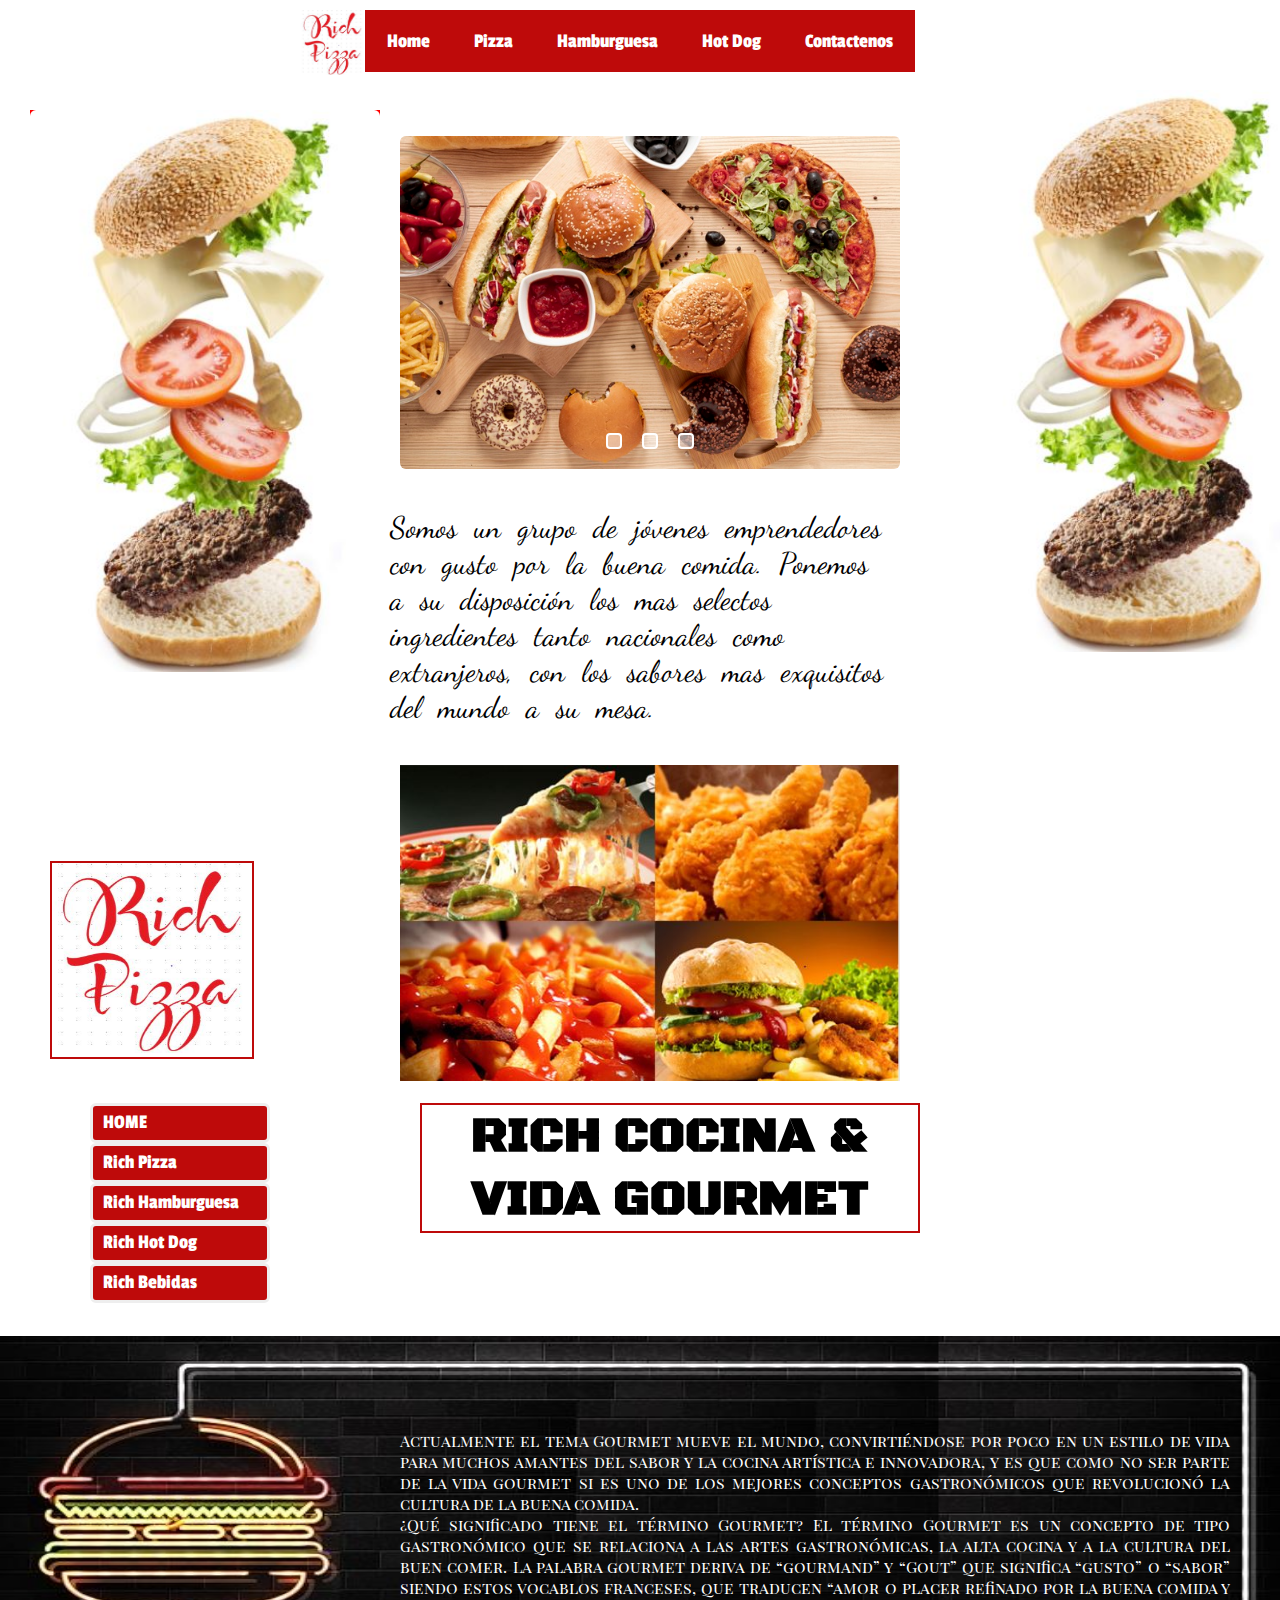
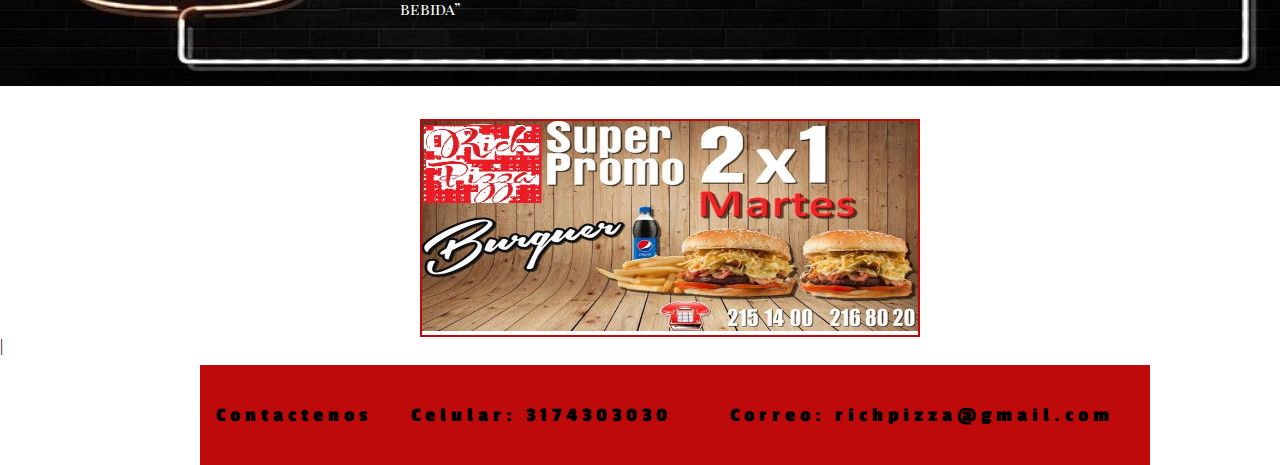
<file: index.html>
<!DOCTYPE html>
<html lang="es">

<head>
    <link href="https://fonts.googleapis.com/css?family=Passion+One&display=swap" rel="stylesheet">
    <link href="https://fonts.googleapis.com/css?family=Alfa+Slab+One&display=swap" rel="stylesheet">
    <link href="https://fonts.googleapis.com/css?family=Black+Ops+One&display=swap" rel="stylesheet">
    <link href="https://fonts.googleapis.com/css?family=Dancing+Script&display=swap" rel="stylesheet">
    <link href="https://fonts.googleapis.com/css?family=Playfair+Display+SC&display=swap" rel="stylesheet">
    <link rel="shortcut icon" href="IMAGES/descarga.JPG" type="image/x-icon">
    <link rel="stylesheet" href="ESTILOS\stylesheet.css">
    <!--aqui se muestra la hoja de estilo -->
    <meta charset="utf-8" />
    <title>RICHHOME</title>
</head>
<header>
    <title align="center">
        <h1>RICHHOME</h1>
    </title>
</header>

<body>
    <div id="header">
        <!-- Aqui se modifica el menu horizontal -->
        <ul class="nav">
            <li><img src="IMAGES\descarga.JPG" width="65px" height="65px"></li>
            <li><a href="index.html">Home</a></li>
            <li><a href="RICHPIZZA.html"> Pizza</a></li>
            <li><a href="RICHHAMBURGUESA.html"> Hamburguesa</a></li>
            <li><a href="RICHHOTDOG.html"> Hot Dog</a></li>
            <li><a href="RICHCONTACTO.html">Contactenos</a></li>
        </ul>
    </div>
    <!--aqui finaliza menu-->
    <section class="plantillas1">
        <div class="plantilla1_1">
            <img src="IMAGES/plantilla6.JPG" alt="">
        </div>
    </section>
    <section class="plantillas2">
        <div class="plantilla1_2">
            <img src="IMAGES/plantilla6.JPG" alt="">
        </div>
    </section>
    <div class="container-all1">

        <input type="radio" id="1" name="image-slide" hidden />
        <input type="radio" id="2" name="image-slide" hidden />
        <input type="radio" id="3" name="image-slide" hidden />

        <div class="slide">

            <div class="item-slide">
                <img src="IMAGES/home1.jpg">
            </div>

            <div class="item-slide">
                <img src="IMAGES/home2.jpg">
            </div>

            <div class="item-slide">
                <img src="IMAGES/home3.jpg">
            </div>

        </div>

        <div class="pagination">

            <label class="pagination-item" for="1">
                <img src="IMAGES/home1.jpg">
            </label>

            <label class="pagination-item" for="2">
                <img src="IMAGES/home2.jpg">
            </label>

            <label class="pagination-item" for="3">
                <img src="IMAGES/home3.jpg">
            </label>

        </div>

    </div>
    <div class="texto-central1">

        <p>Somos un grupo de jóvenes emprendedores con gusto por la buena comida.
            Ponemos a su disposición los mas selectos ingredientes tanto nacionales como extranjeros,
            con los sabores mas exquisitos del mundo a su mesa.</p>
    </div>
    <div class="img_home">
        <img src="IMAGES/home.JPG" alt="">
        <div class="hover_home">
            <img src="IMAGES/hover.png" alt="">
            <p>Pide tu orden con !RICH-PIZZA¡</p>
        </div>
    </div>
    <div class="logo-central">
        <table id="imagen1" border="1">
            <!-- Aqui se modifica la imagen de la parte izquierda -->
            <td><img src="IMAGES\descarga.JPG" width=200px" height="190px"></td>
        </table>
    </div>
    <div class="iframe-central">
        <table id="imagen3" border="1">
            <!-- Aqui se modifica el video de la parte dereha -->
            <iframe width="300" height="200" src="https://www.youtube.com/embed/uAfPixdSld8" frameborder="0"
                allow="accelerometer; autoplay; encrypted-media; gyroscope; picture-in-picture"
                allowfullscreen></iframe>
        </table>
    </div>

    <div id="verti">
        <!-- Aqui inicia el menu vertical-->
        <nav class="vertical">
            <ul>
                <li><a href="index.html">HOME</a>
                </li>
                <li><a href="RICHPIZZA.html">Rich
                        Pizza</a></li>
                <li><a href="RICHHAMBURGUESA.html">Rich
                        Hamburguesa</a></li>
                <li><a href="RICHHOTDOG.html">Rich
                        Hot Dog</a></li>
                <li><a href="RICHBEBIDAS.html">Rich
                        Bebidas</a></li>
            </ul>
        </nav>
    </div><!-- Aqui termina menu vertical -->
    <table id="contenido" border="1">
        <tr>
            <td align="center">RICH COCINA & VIDA GOURMET </td>
        </tr>
    </table>
    <table id="introduccion1" border="1">
        <section class="fondo_home">
            <img src="IMAGES/fondo.jpg" alt="">
            <div class="texto_home">
                <P>Actualmente el tema Gourmet mueve el mundo, convirtiéndose por poco en un estilo de vida para muchos
                    amantes
                    del
                    sabor y la cocina artística e innovadora, y es que como no ser parte de la vida gourmet si es uno de
                    los
                    mejores conceptos
                    gastronómicos que revolucionó la cultura de la buena comida.<br>¿Qué significado tiene el término
                    Gourmet?
                    El término Gourmet es un concepto de tipo gastronómico que se relaciona a las artes gastronómicas,
                    la alta
                    cocina y a la cultura
                    del buen comer.
                    La palabra gourmet deriva de “gourmand” y “Gout” que significa “gusto” o “sabor” siendo estos
                    vocablos
                    franceses, que traducen
                    “amor o placer refinado por la buena comida y bebida”</P>
            </div>
        </section>
        <tr>
            <td align="center"><img src="IMAGES\promo.JPG" width="550px" height="210px"></td>
        </tr>
    </table>
</body>
<footer> |
    <table id="tabla" cellpaddin="0" cellspacing="0" bordercolor="#000000">
        <tr>
            <td rowspan="2" valign="middle" align="left">Contactenos</td>
            <td rowspan="2" valign="middle" align="center">Celular: 3174303030</td>
            <td rowspan="2" valign="middle" align="right">Correo: richpizza@gmail.com</td>
        </tr>
    </table>
</footer>

</html>
</file>
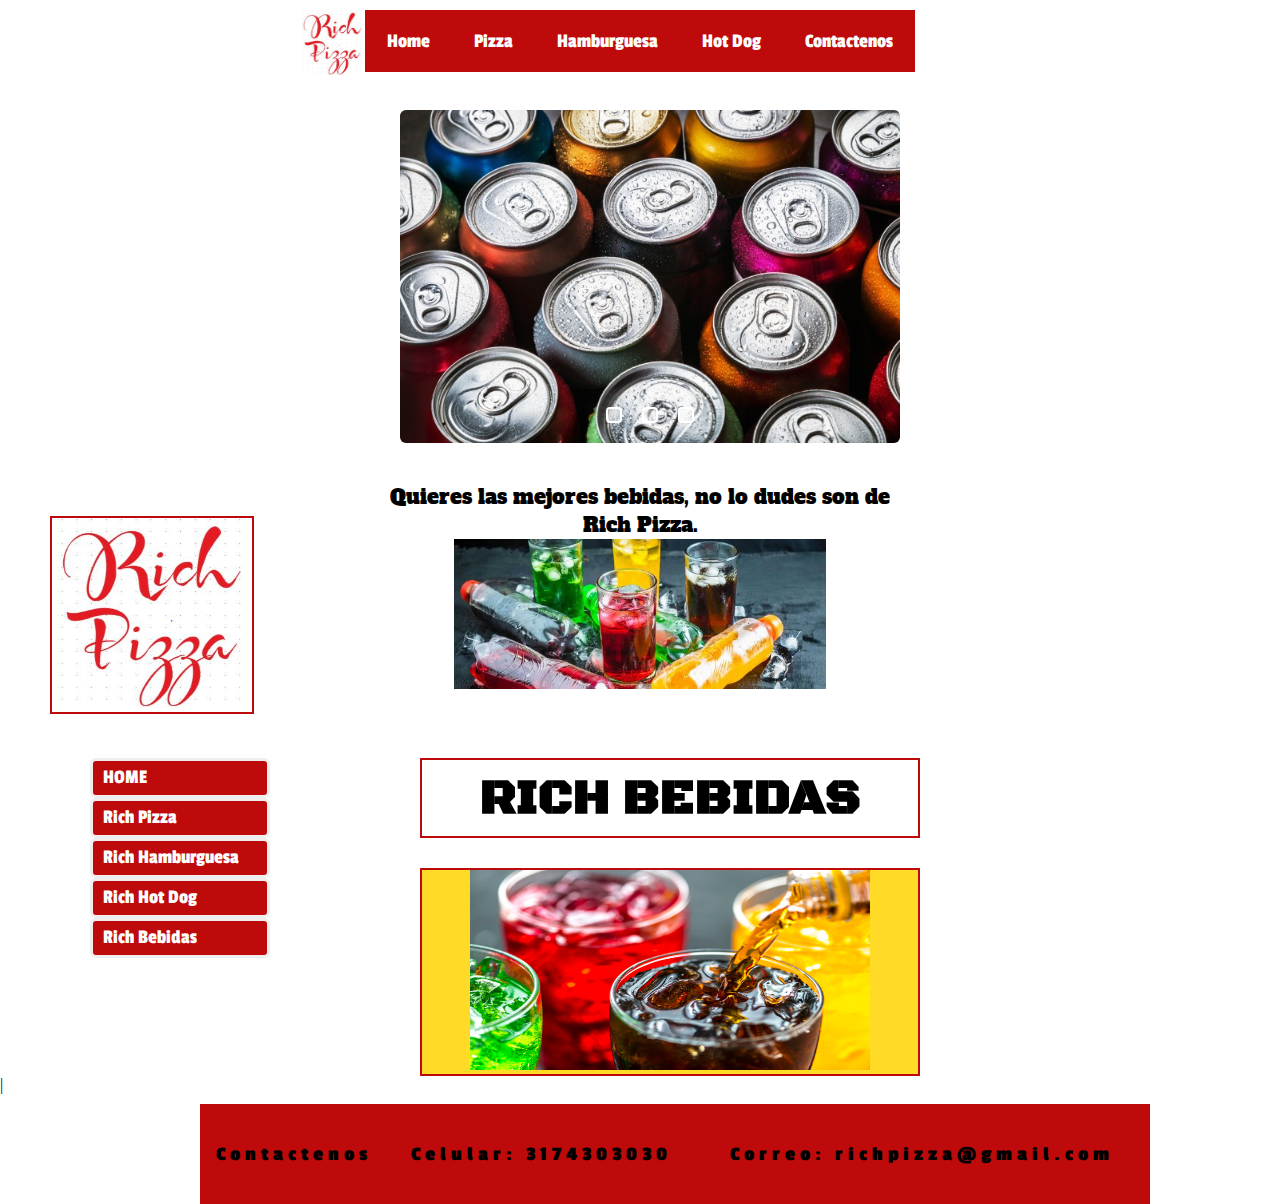
<file: RICHBEBIDAS.html>
<!DOCTYPE html>
<html lang="es">

<head>
    <link href="https://fonts.googleapis.com/css?family=Passion+One&display=swap" rel="stylesheet">
    <link href="https://fonts.googleapis.com/css?family=Alfa+Slab+One&display=swap" rel="stylesheet">
    <link href="https://fonts.googleapis.com/css?family=Black+Ops+One&display=swap" rel="stylesheet">
    <link rel="shortcut icon" href="IMAGES/descarga.JPG" type="image/x-icon">
    <link rel="stylesheet" href="ESTILOS\stylesheet.css">
    <meta charset="utf-8" />
    <title>RICHBEBIDAS</title>
</head>
<header>
    <title align="center">
        <h1>RICHBEBIDAS</h1>
    </title>
</header>

<body>
    <div id="header">
        <!-- Aqui se modifica el menu horizontal -->
        <ul class="nav">
            <li><img src="IMAGES\descarga.JPG" width="65px" height="65px"></li>
            <li><a href="index.html">Home</a></li>
            <li><a href="">Pizza</a></li>
            <li><a href="">Hamburguesa</a></li>
            <li><a href="">Hot Dog</a></li>
            <li><a href="">Contactenos</a></li>
        </ul>
    </div>
    <!--aqui finaliza menu-->
    <div class="container-all">

        <input type="radio" id="1" name="image-slide" hidden />
        <input type="radio" id="2" name="image-slide" hidden />
        <input type="radio" id="3" name="image-slide" hidden />

        <div class="slide">

            <div class="item-slide">
                <img src="IMAGES/bebida1.jpg">
            </div>

            <div class="item-slide">
                <img src="IMAGES/bebida2.jpg">
            </div>

            <div class="item-slide">
                <img src="IMAGES/bebida3.jpg">
            </div>

        </div>

        <div class="pagination">

            <label class="pagination-item" for="1">
                <img src="IMAGES/bebida1.jpg">
            </label>

            <label class="pagination-item" for="2">
                <img src="IMAGES/bebida2.jpg">
            </label>

            <label class="pagination-item" for="3">
                <img src="IMAGES/bebida3.jpg">
            </label>

        </div>

    </div>

    <div class="texto-central">
        <center>
            <p>Quieres las mejores bebidas, no lo dudes son de Rich Pizza.</p>
            <img src="IMAGES/cartel2.jpg" height="150px" alt="">
        </center>
    </div>
    <div class="logo-central">
        <table id="imagen1" border="1">
            <!-- Aqui se modifica la imagen de la parte izquierda -->
            <td><img src="IMAGES\descarga.JPG" width=200px" height="190px"></td>
        </table>
    </div>
    <div class="iframe-central">
        <table id="imagen3" border="1">
            <!-- Aqui se modifica el video de la parte dereha -->
            <iframe width="300" height="200" src="https://www.youtube.com/embed/q7OcgT89oqM" frameborder="0"
                allow="accelerometer; autoplay; encrypted-media; gyroscope; picture-in-picture"
                allowfullscreen></iframe>
        </table>
    </div>

    <div id="verti">
        <!-- Aqui inicia el menu vertical-->
        <nav class="vertical">
            <ul>
                <li><a href="index.html">HOME</a>
                </li>
                <li><a href="RICHPIZZA.html">Rich
                        Pizza</a></li>
                <li><a href="RICHHAMBURGUESA.html">Rich
                        Hamburguesa</a></li>
                <li><a href="RICHHOTDOG.html">Rich
                        Hot Dog</a></li>
                <li><a href="RICHBEBIDAS.html">Rich
                        Bebidas</a></li>
            </ul>
        </nav>
    </div><!-- Aqui termina menu vertical -->
    <table id="contenido" border="1">
        <tr>
            <td align="center">RICH BEBIDAS</td>
        </tr>
    </table>
    <table id="introduccion" border="1">
        <tr>
            <td align="center"><img src="IMAGES\bebida.jpg" width="400px" height="200px"></td>
        </tr>
    </table>
</body>
<footer> |
    <table id="tabla" cellpaddin="0" cellspacing="0" bordercolor="#000000">
        <tr>
            <td rowspan="2" valign="middle" align="left">Contactenos</td>
            <td rowspan="2" valign="middle" align="center">Celular: 3174303030</td>
            <td rowspan="2" valign="middle" align="right">Correo: richpizza@gmail.com</td>
        </tr>
    </table>
</footer>

</html>
</file>
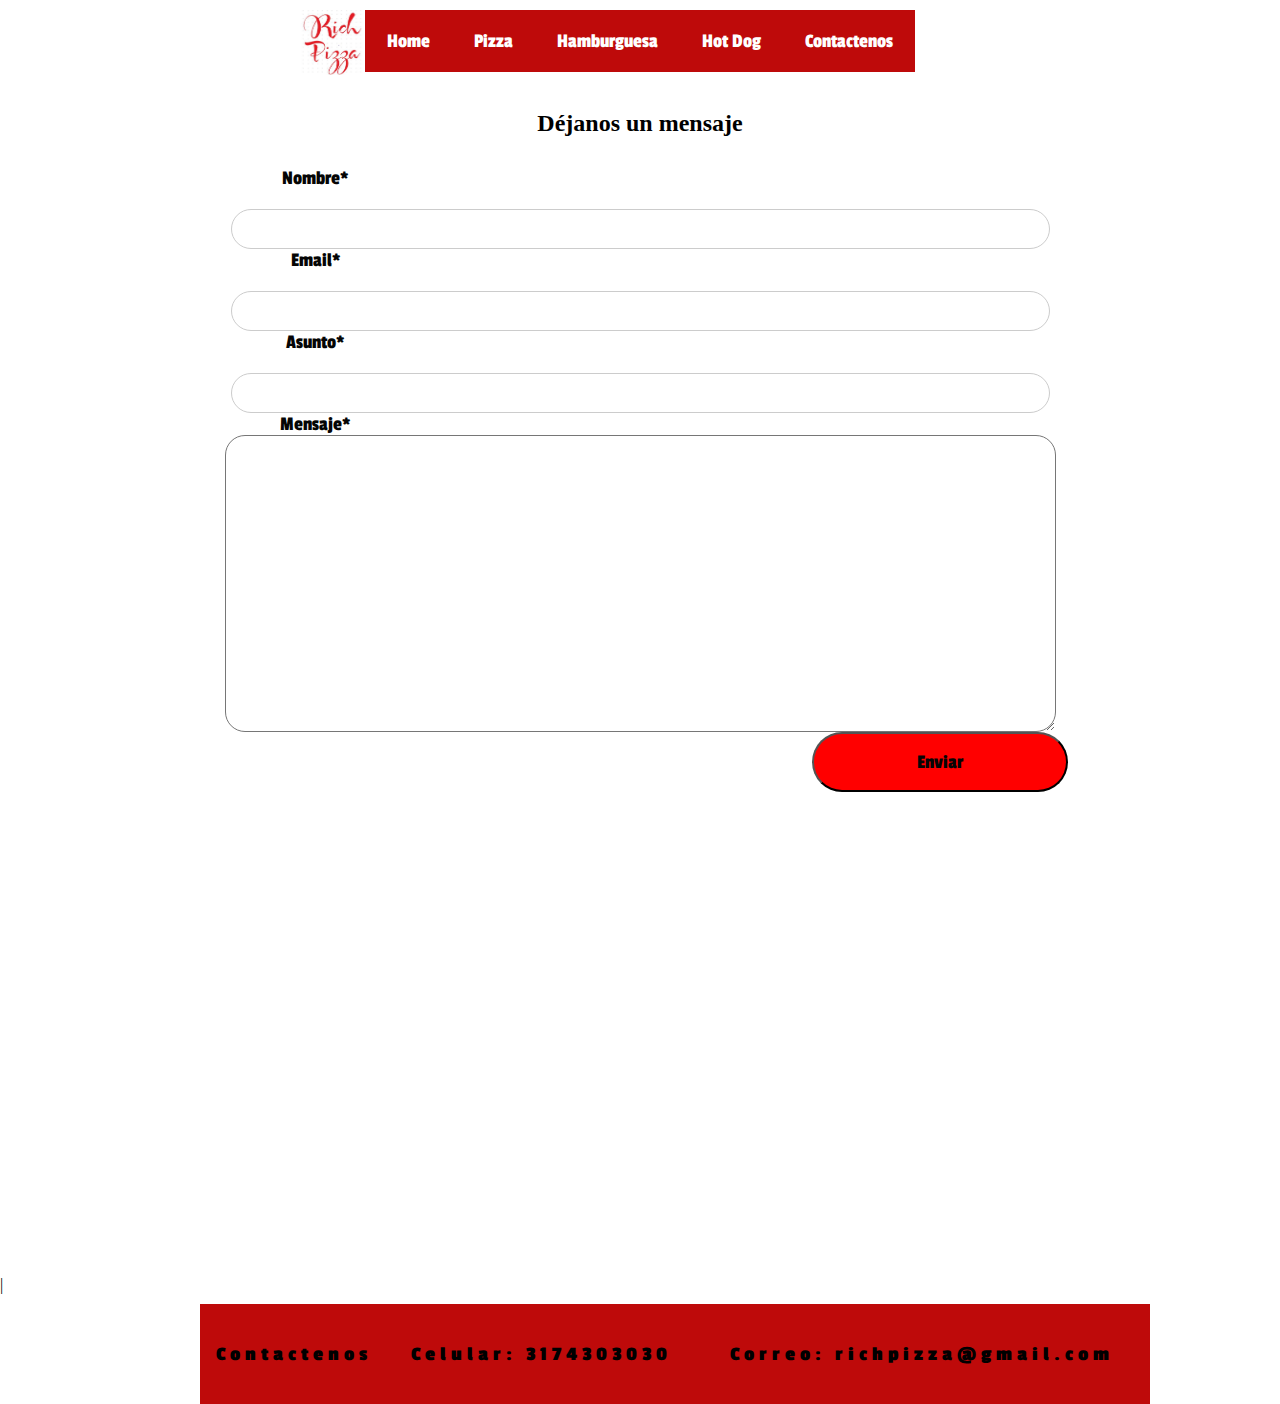
<file: RICHCONTACTO.html>
<!DOCTYPE html>
<html lang="es">

<head>
    <link href="https://fonts.googleapis.com/css?family=Passion+One&display=swap" rel="stylesheet">
    <link href="https://fonts.googleapis.com/css?family=Alfa+Slab+One&display=swap" rel="stylesheet">
    <link href="https://fonts.googleapis.com/css?family=Black+Ops+One&display=swap" rel="stylesheet">
    <link rel="shortcut icon" href="IMAGES/descarga.JPG" type="image/x-icon">
    <link rel="stylesheet" href="ESTILOS\stylesheet.css">
    <!--aqui se muestra la hoja de estilo -->
    <meta charset="utf-8" />
    <title>RICHCONTACTO</title>
</head>
<header>
    <title align="center">
        <h1>RICHCONTACTO</h1>
    </title>
</header>

<body>

    <div id="header">
        <!-- Aqui se modifica el menu horizontal -->
        <ul class="nav">
            <li><img src="IMAGES\descarga.JPG" width="65px" height="65px"></li>
            <li><a href="index.html">Home</a></li>
            <li><a href="RICHPIZZA.html"> Pizza</a></li>
            <li><a href="RICHHAMBURGUESA.html"> Hamburguesa</a></li>
            <li><a href="RICHHOTDOG.html"> Hot Dog</a></li>
            <li><a href="RICHCONTACTO.html">Contactenos</a></li>
        </ul>
    </div>

    <section class="contacto">
        <div class="mensaje">
            <h2>Déjanos un mensaje</h2>
        </div>
        <div class="input-nombre">
            <label> Nombre*</label><br>
            <input type="text" name="nombre" value="" size="100"
                class="wpcf7-form-control wpcf7-text wpcf7-validates-as-required input-text" aria-required="true"
                aria-invalid="false">
        </div>
        <div class="input-email">
            <label> Email*</label><br>
            <input type="text" name="email" value="" size="100"
                class="wpcf7-form-control wpcf7-text wpcf7-validates-as-required input-text" aria-required="true"
                aria-invalid="false">
        </div>
        <div class="input-asunto">
            <label> Asunto*</label><br>
            <input type="text" name="asunto" value="" size="100"
                class="wpcf7-form-control wpcf7-text wpcf7-validates-as-required input-text" aria-required="true"
                aria-invalid="false">
        </div>
        <div class="input-mensaje">
            <label> Mensaje*</label><br>
            <textarea name="mensaje" cols="40" rows="10" class="wpcf7-form-control wpcf7-textarea" aria-invalid="false"
                style="margin: 0px; width: 831px; height: 297px;"></textarea>
        </div>
        <div class="boton">
            <button>Enviar</button>
        </div>
    </section>
    <section class="mapa">
        <div class="map">
            <iframe
                src="https://www.google.com/maps/embed?pb=!1m18!1m12!1m3!1d254508.39280650613!2d-74.24789655790043!3d4.648625943737085!2m3!1f0!2f0!3f0!3m2!1i1024!2i768!4f13.1!3m3!1m2!1s0x8e3f9bfd2da6cb29%3A0x239d635520a33914!2zQm9nb3TDoQ!5e0!3m2!1ses-419!2sco!4v1587751224981!5m2!1ses-419!2sco"
                width="600" height="450" frameborder="0" style="border:0;" allowfullscreen="" aria-hidden="false"
                tabindex="0"></iframe>
        </div>
    </section>
</body>
<footer> |
    <table id="tabla" cellpaddin="0" cellspacing="0" bordercolor="#000000">
        <tr>
            <td rowspan="2" valign="middle" align="left">Contactenos</td>
            <td rowspan="2" valign="middle" align="center">Celular: 3174303030</td>
            <td rowspan="2" valign="middle" align="right">Correo: richpizza@gmail.com</td>
        </tr>
    </table>
</footer>

</html>
</file>
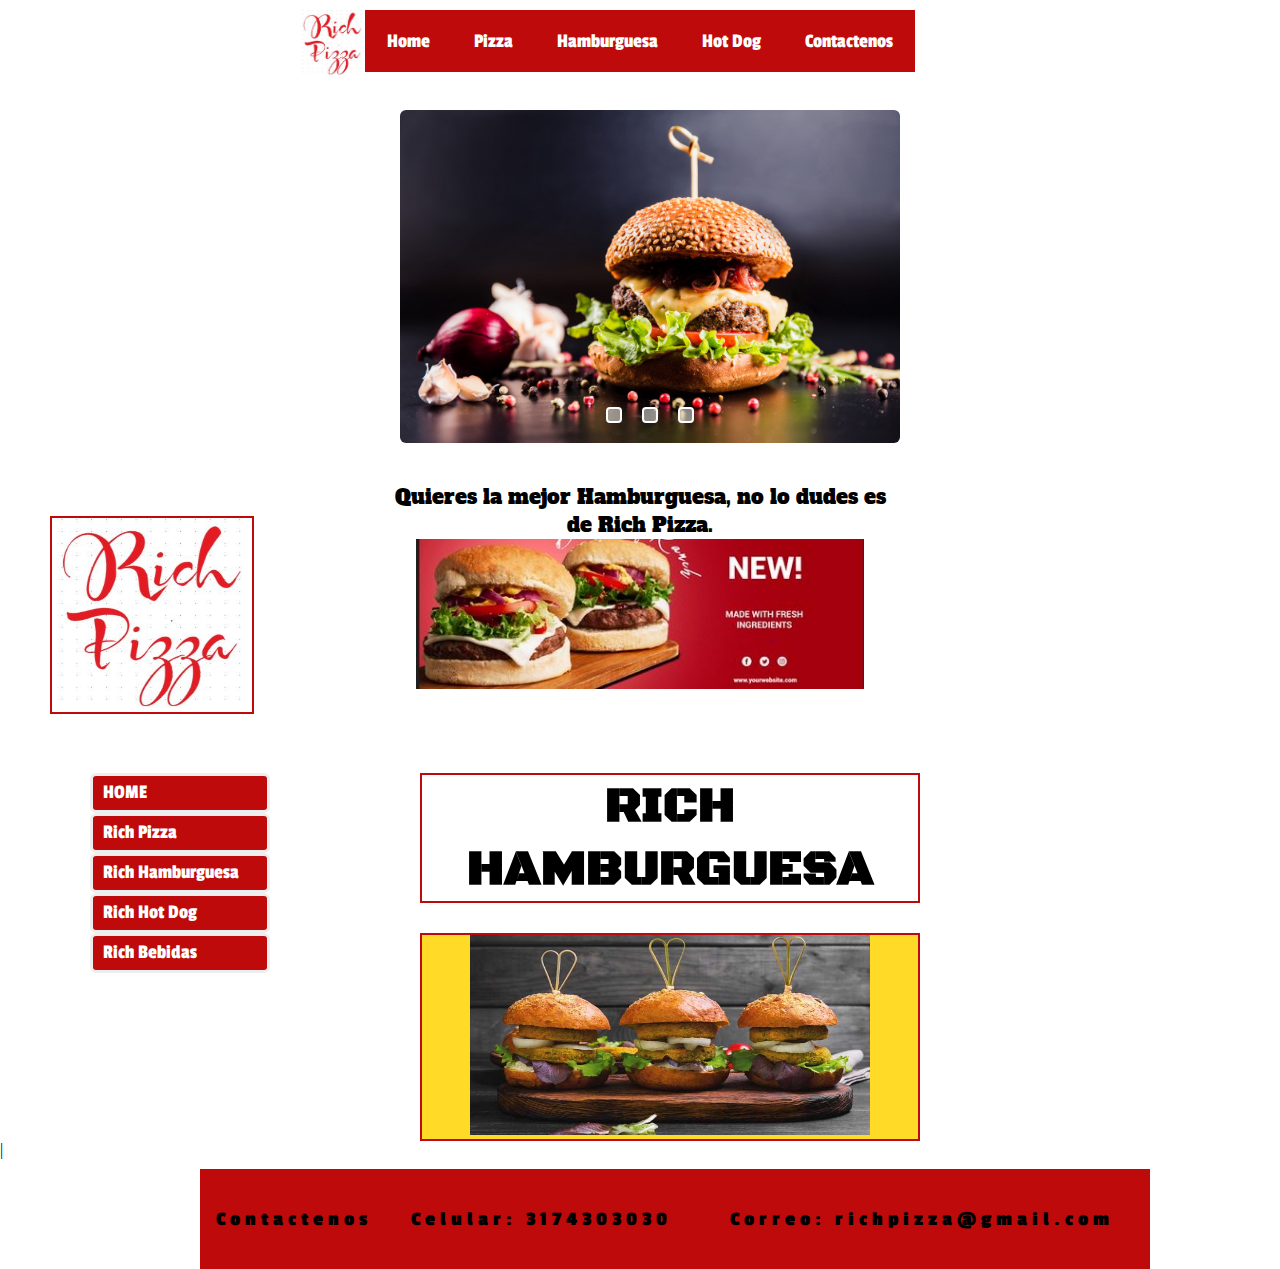
<file: RICHHAMBURGUESA.html>
<!DOCTYPE html>
<html lang="es">

<head>
    <link href="https://fonts.googleapis.com/css?family=Passion+One&display=swap" rel="stylesheet">
    <link href="https://fonts.googleapis.com/css?family=Alfa+Slab+One&display=swap" rel="stylesheet">
    <link href="https://fonts.googleapis.com/css?family=Black+Ops+One&display=swap" rel="stylesheet">
    <link rel="shortcut icon" href="IMAGES/descarga.JPG" type="image/x-icon">
    <link rel="stylesheet" href="ESTILOS\stylesheet.css">
    <!--aqui se muestra la hoja de estilo -->
    <meta charset="utf-8" />
    <title>RICHHAMBURGUESA</title>
</head>
<header>
    <title align="center">
        <h1>RICHHAMBURGUESA</h1>
    </title>
</header>

<body>
    <div id="header">
        <!-- Aqui se modifica el menu horizontal -->
        <ul class="nav">
            <li><img src="IMAGES\descarga.JPG" width="65px" height="65px"></li>
            <li><a href="index.html">Home</a></li>
            <li><a href="RICHPIZZA.html"> Pizza</a></li>
            <li><a href="RICHHAMBURGUESA.html"> Hamburguesa</a></li>
            <li><a href="RICHHOTDOG.html"> Hot Dog</a></li>
            <li><a href="RICHCONTACTO.html">Contactenos</a></li>
        </ul>
    </div>
    <!--aqui finaliza menu-->
    <div class="container-all">

        <input type="radio" id="1" name="image-slide" hidden />
        <input type="radio" id="2" name="image-slide" hidden />
        <input type="radio" id="3" name="image-slide" hidden />

        <div class="slide">

            <div class="item-slide">
                <img src="IMAGES/hamburguesa1.jpg">
            </div>

            <div class="item-slide">
                <img src="IMAGES/hamburguesa2.jpg">
            </div>

            <div class="item-slide">
                <img src="IMAGES/hamburguesa3.jpg">
            </div>

        </div>

        <div class="pagination">

            <label class="pagination-item" for="1">
                <img src="IMAGES/hamburguesa1.jpg">
            </label>

            <label class="pagination-item" for="2">
                <img src="IMAGES/hamburguesa2.jpg">
            </label>

            <label class="pagination-item" for="3">
                <img src="IMAGES/hamburguesa3.jpg">
            </label>

        </div>

    </div>
    <div class="texto-central">
        <center>
            <p>Quieres la mejor Hamburguesa, no lo dudes es de Rich Pizza.</p>
            <img src="IMAGES/cartel3.jpg" height="150px" alt="">
        </center>
    </div>
    <div class="logo-central">
        <table id="imagen1" border="1">
            <!-- Aqui se modifica la imagen de la parte izquierda -->
            <td><img src="IMAGES\descarga.JPG" width=200px" height="190px"></td>
        </table>
    </div>
    <div class="iframe-central">
        <table id="imagen3" border="1">
            <!-- Aqui se modifica el video de la parte dereha -->
            <iframe width="360" height="215" src="https://www.youtube.com/embed/dA0VGEbbw4g" frameborder="0"
                allow="accelerometer; autoplay; encrypted-media; gyroscope; picture-in-picture"
                allowfullscreen></iframe>   
        </table>
    </div>

    <div id="verti">
        <!-- Aqui inicia el menu vertical-->
        <nav class="vertical">
            <ul>
                <li><a href="index.html">HOME</a>
                </li>
                <li><a href="RICHPIZZA.html">Rich
                        Pizza</a></li>
                <li><a href="RICHHAMBURGUESA.html">Rich
                        Hamburguesa</a></li>
                <li><a href="RICHHOTDOG.html">Rich
                        Hot Dog</a></li>
                <li><a href="RICHBEBIDAS.html">Rich
                        Bebidas</a></li>
            </ul>
        </nav>
    </div><!-- Aqui termina menu vertical -->
    <table id="contenido" border="1">
        <tr>
            <td align="center">RICH HAMBURGUESA</td>
        </tr>
    </table>
    <table id="introduccion" border="1">
        <tr>
            <td align="center"><img src="IMAGES\hamburguesa.jpg" width="400px" height="200px"></td>
        </tr>
    </table>
</body>
<footer> |
    <table id="tabla" cellpaddin="0" cellspacing="0" bordercolor="#000000">
        <tr>
            <td rowspan="2" valign="middle" align="left">Contactenos</td>
            <td rowspan="2" valign="middle" align="center">Celular: 3174303030</td>
            <td rowspan="2" valign="middle" align="right">Correo: richpizza@gmail.com</td>
        </tr>
    </table>
</footer>

</html>
</file>
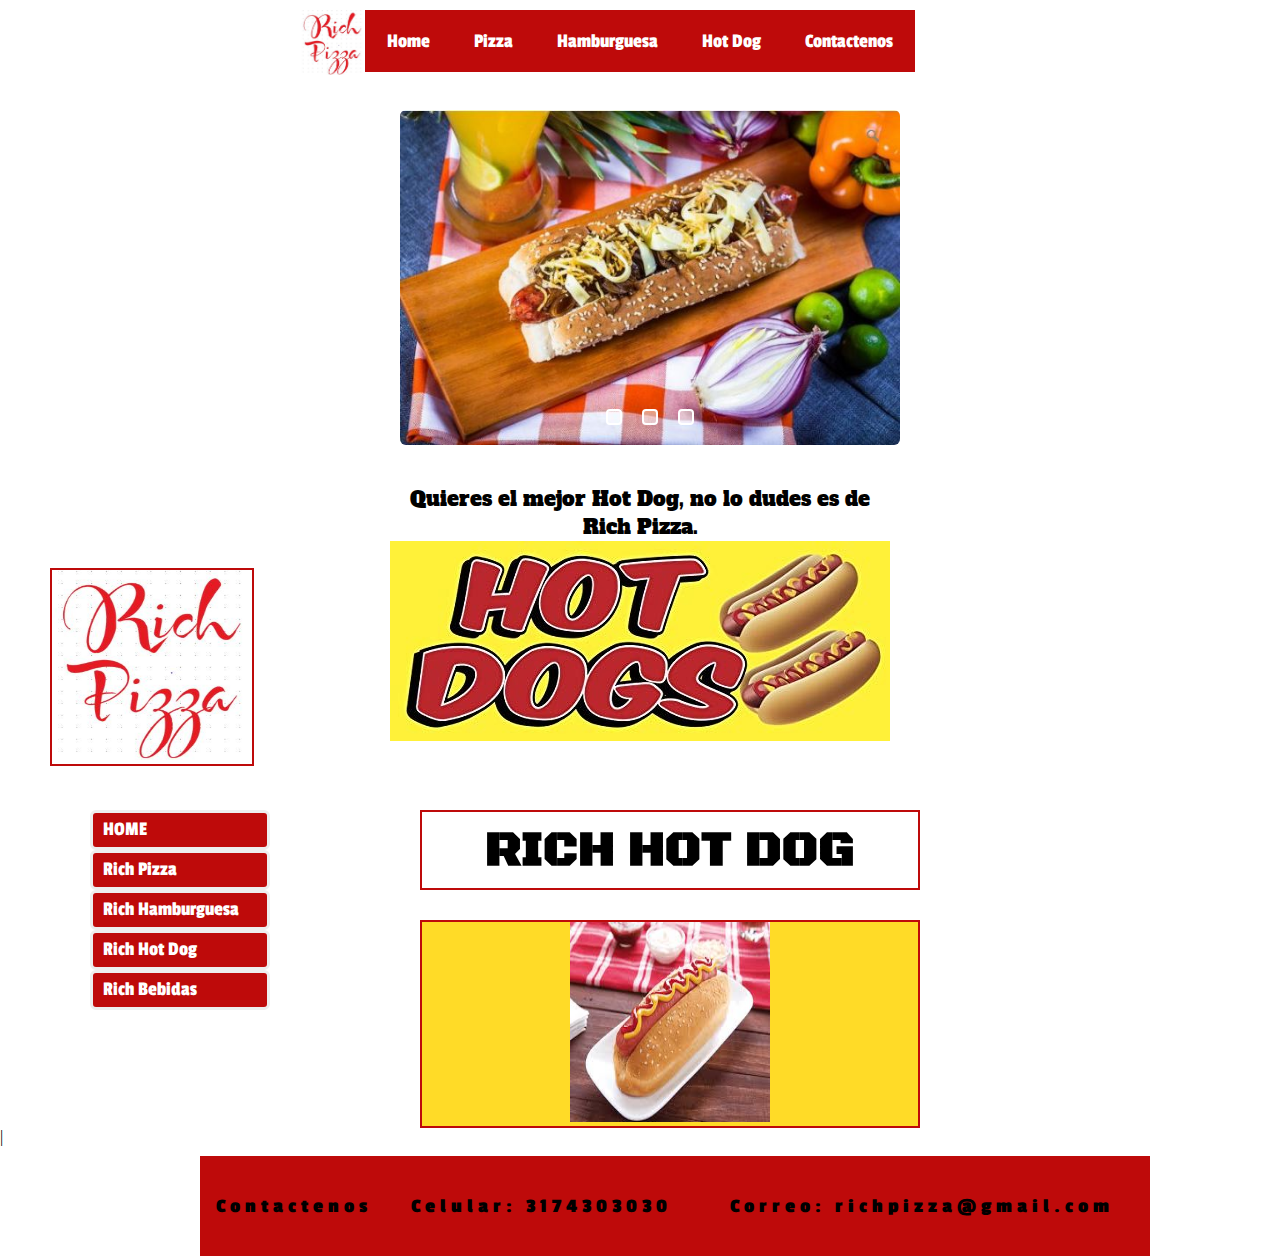
<file: RICHHOTDOG.html>
<!DOCTYPE html>
<html lang="es">

<head>
    <link href="https://fonts.googleapis.com/css?family=Passion+One&display=swap" rel="stylesheet">
    <link href="https://fonts.googleapis.com/css?family=Alfa+Slab+One&display=swap" rel="stylesheet">
    <link href="https://fonts.googleapis.com/css?family=Black+Ops+One&display=swap" rel="stylesheet">
    <link rel="shortcut icon" href="IMAGES/descarga.JPG" type="image/x-icon">
    <link rel="stylesheet" href="ESTILOS\stylesheet.css">
    <!--aqui se muestra la hoja de estilo -->
    <meta charset="utf-8" />
    <title>RICHHOTDOG</title>
</head>
<header>
    <title align="center">
        <h1>RICHHOTDOG</h1>
    </title>
</header>

<body>
    <div id="header">
        <!-- Aqui se modifica el menu horizontal -->
        <ul class="nav">
            <li><img src="IMAGES\descarga.JPG" width="65px" height="65px"></li>
            <li><a href="index.html">Home</a></li>
            <li><a href="RICHPIZZA.html"> Pizza</a></li>
            <li><a href="RICHHAMBURGUESA.html"> Hamburguesa</a></li>
            <li><a href="RICHHOTDOG.html"> Hot Dog</a></li>
            <li><a href="RICHCONTACTO.html">Contactenos</a></li>
        </ul>
    </div>
    <!--aqui finaliza menu-->
    <div class="container-all">

        <input type="radio" id="1" name="image-slide" hidden />
        <input type="radio" id="2" name="image-slide" hidden />
        <input type="radio" id="3" name="image-slide" hidden />

        <div class="slide">

            <div class="item-slide">
                <img src="IMAGES/perro1.jpg">
            </div>

            <div class="item-slide">
                <img src="IMAGES/perro2.jpg">
            </div>

            <div class="item-slide">
                <img src="IMAGES/perro3.JPG">
            </div>

        </div>

        <div class="pagination">

            <label class="pagination-item" for="1">
                <img src="IMAGES/perro1.jpg">
            </label>

            <label class="pagination-item" for="2">
                <img src="IMAGES/perro2.jpg">
            </label>

            <label class="pagination-item" for="3">
                <img src="IMAGES/perro3.JPG">
            </label>

        </div>

    </div>
    <div class="texto-central">
        <center>
            <p>Quieres el mejor Hot Dog, no lo dudes es de Rich Pizza.</p>
            <img src="IMAGES/cartel1.jpg" alt="">
        </center>
    </div>
    <div class="logo-central">
        <table id="imagen1" border="1">
            <!-- Aqui se modifica la imagen de la parte izquierda -->
            <td><img src="IMAGES\descarga.JPG" width=200px" height="190px"></td>
        </table>
    </div>
    <div class="iframe-central">
        <table id="imagen3" border="1">
            <!-- Aqui se modifica el video de la parte dereha -->
            <iframe width="300" height="200" src="https://www.youtube.com/embed/uAfPixdSld8" frameborder="0"
                allow="accelerometer; autoplay; encrypted-media; gyroscope; picture-in-picture"
                allowfullscreen></iframe>
        </table>
    </div>

    <div id="verti">
        <!-- Aqui inicia el menu vertical-->
        <nav class="vertical">
            <ul>
                <li><a href="index.html">HOME</a>
                </li>
                <li><a href="RICHPIZZA.html">Rich
                        Pizza</a></li>
                <li><a href="RICHHAMBURGUESA.html">Rich
                        Hamburguesa</a></li>
                <li><a href="RICHHOTDOG.html">Rich
                        Hot Dog</a></li>
                <li><a href="RICHBEBIDAS.html">Rich
                        Bebidas</a></li>
            </ul>
        </nav>
    </div><!-- Aqui termina menu vertical -->
    <table id="contenido" border="1">
        <tr>
            <td align="center">RICH HOT DOG</td>
        </tr>
    </table>
    <table id="introduccion" border="1">
        <tr>
            <td align="center"><img src="IMAGES\perro.jpg" width="200px" height="200px"></td>
        </tr>
    </table>
</body>
<footer> |
    <table id="tabla" cellpaddin="0" cellspacing="0" bordercolor="#000000">
        <tr>
            <td rowspan="2" valign="middle" align="left">Contactenos</td>
            <td rowspan="2" valign="middle" align="center">Celular: 3174303030</td>
            <td rowspan="2" valign="middle" align="right">Correo: richpizza@gmail.com</td>
        </tr>
    </table>
</footer>

</html>
</file>
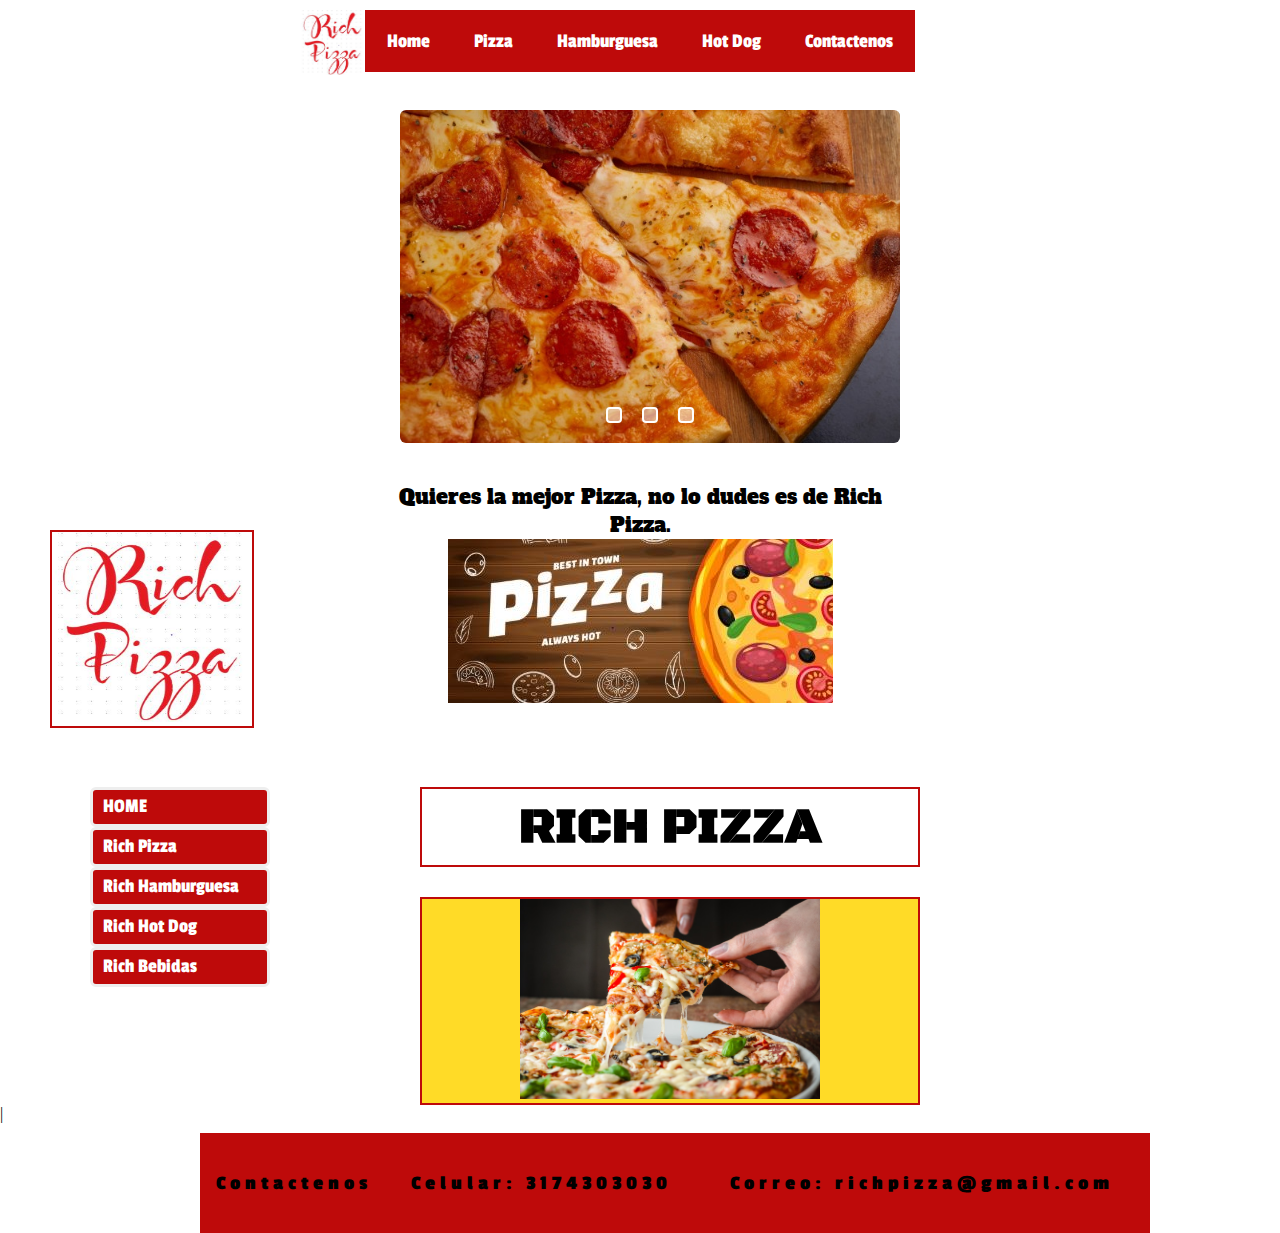
<file: RICHPIZZA.html>
<!DOCTYPE html>
<html lang="es">

<head>
    <link href="https://fonts.googleapis.com/css?family=Passion+One&display=swap" rel="stylesheet">
    <link href="https://fonts.googleapis.com/css?family=Alfa+Slab+One&display=swap" rel="stylesheet">
    <link href="https://fonts.googleapis.com/css?family=Black+Ops+One&display=swap" rel="stylesheet">
    <link rel="shortcut icon" href="IMAGES/descarga.JPG" type="image/x-icon">
    <link rel="stylesheet" href="ESTILOS\stylesheet.css">
    <!--aqui se muestra la hoja de estilo -->
    <meta charset="utf-8" />
    <title>RICHPIZZA</title>
</head>
<header>
    <title align="center">
        <h1>RICHPIZZA</h1>
    </title>
</header>

<body>
    <div id="header">
        <!-- Aqui se modifica el menu horizontal -->
        <ul class="nav">
            <li><img src="IMAGES\descarga.JPG" width="65px" height="65px"></li>
            <li><a href="index.html">Home</a></li>
            <li><a href="RICHPIZZA.html"> Pizza</a></li>
            <li><a href="RICHHAMBURGUESA.html"> Hamburguesa</a></li>
            <li><a href="RICHHOTDOG.html"> Hot Dog</a></li>
            <li><a href="RICHCONTACTO.html">Contactenos</a></li>
        </ul>
    </div>
    <!--aqui finaliza menu-->
    <div class="container-all">

        <input type="radio" id="1" name="image-slide" hidden />
        <input type="radio" id="2" name="image-slide" hidden />
        <input type="radio" id="3" name="image-slide" hidden />

        <div class="slide">

            <div class="item-slide">
                <img src="IMAGES/pizza1.jpg">
            </div>

            <div class="item-slide">
                <img src="IMAGES/pizza2.jpg">
            </div>

            <div class="item-slide">
                <img src="IMAGES/pizza3.jpg">
            </div>

        </div>

        <div class="pagination">

            <label class="pagination-item" for="1">
                <img src="IMAGES/pizza1.jpg">
            </label>

            <label class="pagination-item" for="2">
                <img src="IMAGES/pizza2.jpg">
            </label>

            <label class="pagination-item" for="3">
                <img src="IMAGES/pizza3.jpg">
            </label>

        </div>

    </div>
    <div class="texto-central">
        <center>
            <p>Quieres la mejor Pizza, no lo dudes es de Rich Pizza.</p>
            <img src="IMAGES/cartel4.jpg" alt="">
        </center>
    </div>
    <div class="logo-central">
        <table id="imagen1" border="1">
            <!-- Aqui se modifica la imagen de la parte izquierda -->
            <td><img src="IMAGES\descarga.JPG" width=200px" height="190px"></td>
        </table>
    </div>
    <div class="iframe-central">
        <table id="imagen3" border="1">
            <!-- Aqui se modifica el video de la parte dereha -->
            <iframe width="360" height="215" src="https://www.youtube.com/embed/vnUuXFwf48c" frameborder="0"
                allow="accelerometer; autoplay; encrypted-media; gyroscope; picture-in-picture"
                allowfullscreen></iframe>
        </table>
    </div>

    <div id="verti">
        <!-- Aqui inicia el menu vertical-->
        <nav class="vertical">
            <ul>
                <li><a href="index.html">HOME</a>
                </li>
                <li><a href="RICHPIZZA.html">Rich
                        Pizza</a></li>
                <li><a href="RICHHAMBURGUESA.html">Rich
                        Hamburguesa</a></li>
                <li><a href="RICHHOTDOG.html">Rich
                        Hot Dog</a></li>
                <li><a href="RICHBEBIDAS.html">Rich
                        Bebidas</a></li>
            </ul>
        </nav>
    </div><!-- Aqui termina menu vertical -->
    <table id="contenido" border="1">
        <tr>
            <td align="center">RICH PIZZA</td>
        </tr>
    </table>
    <table id="introduccion" border="1">
        <tr>
            <td align="center"><img src="IMAGES\pizza.jpg" width="300px" height="200px"></td>
        </tr>
    </table>
</body>
<footer> |
    <table id="tabla" cellpaddin="0" cellspacing="0" bordercolor="#000000">
        <tr>
            <td rowspan="2" valign="middle" align="left">Contactenos</td>
            <td rowspan="2" valign="middle" align="center">Celular: 3174303030</td>
            <td rowspan="2" valign="middle" align="right">Correo: richpizza@gmail.com</td>
        </tr>
    </table>
</footer>

</html>
</file>
